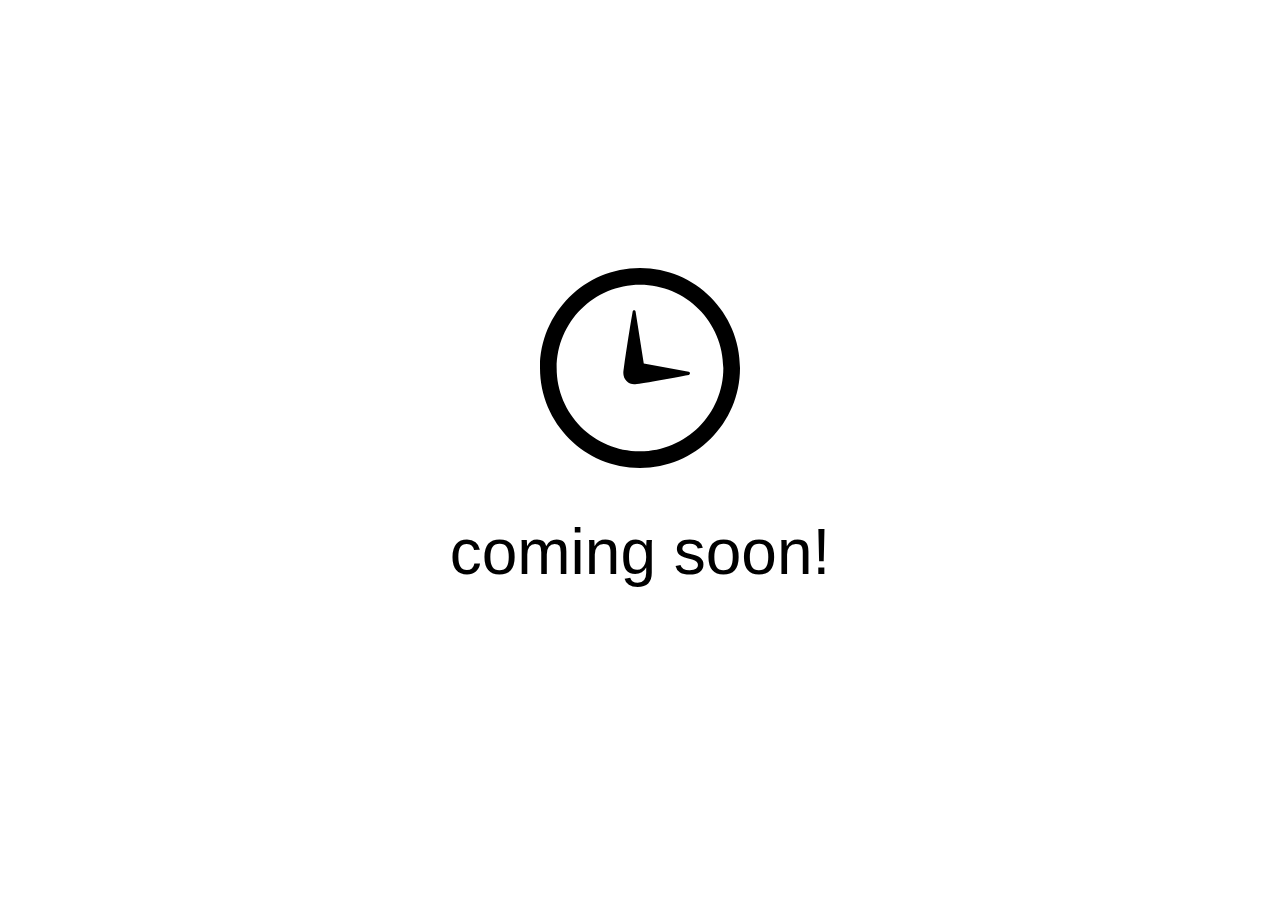
<file: index.html>
<!--
origin: https://github.com/EvanHahn/tiny-coming-soon-page
-->

<!DOCTYPE html>
<html lang="en">
<head>

    <meta charset=utf-8>
    <meta http-equiv=x-ua-compatible content="ie=edge">
    <title>Coming soon!</title>
    <link rel=stylesheet href=css/normalize.css>
    <link rel=stylesheet href=css/the.css>
    <meta name=viewport content="width=device-width, initial-scale=1, maximum-scale=1">

</head>
<body>

<svg xmlns="http://www.w3.org/2000/svg" width=24 height=24 viewBox="0 0 24 24">
    <path d="M12 2c5.514 0 10 4.486 10 10s-4.486 10-10 10S2 17.514 2 12 6.486 2 12 2zm0-2C5.373 0 0 5.373 0 12s5.373 12 12 12 12-5.373 12-12S18.627 0 12 0zm5.848 12.46c.202.037.202.332 0 .37-1.906.362-6.044 1.112-6.546 1.112a1.3 1.3 0 0 1-1.3-1.3c0-.513.77-5.448 1.124-7.446.034-.192.312-.18.343.014l.984 6.238 5.394 1.01z"></path>
</svg>

<h1>Coming soon!</h1>

</body>
</html>
</file>
